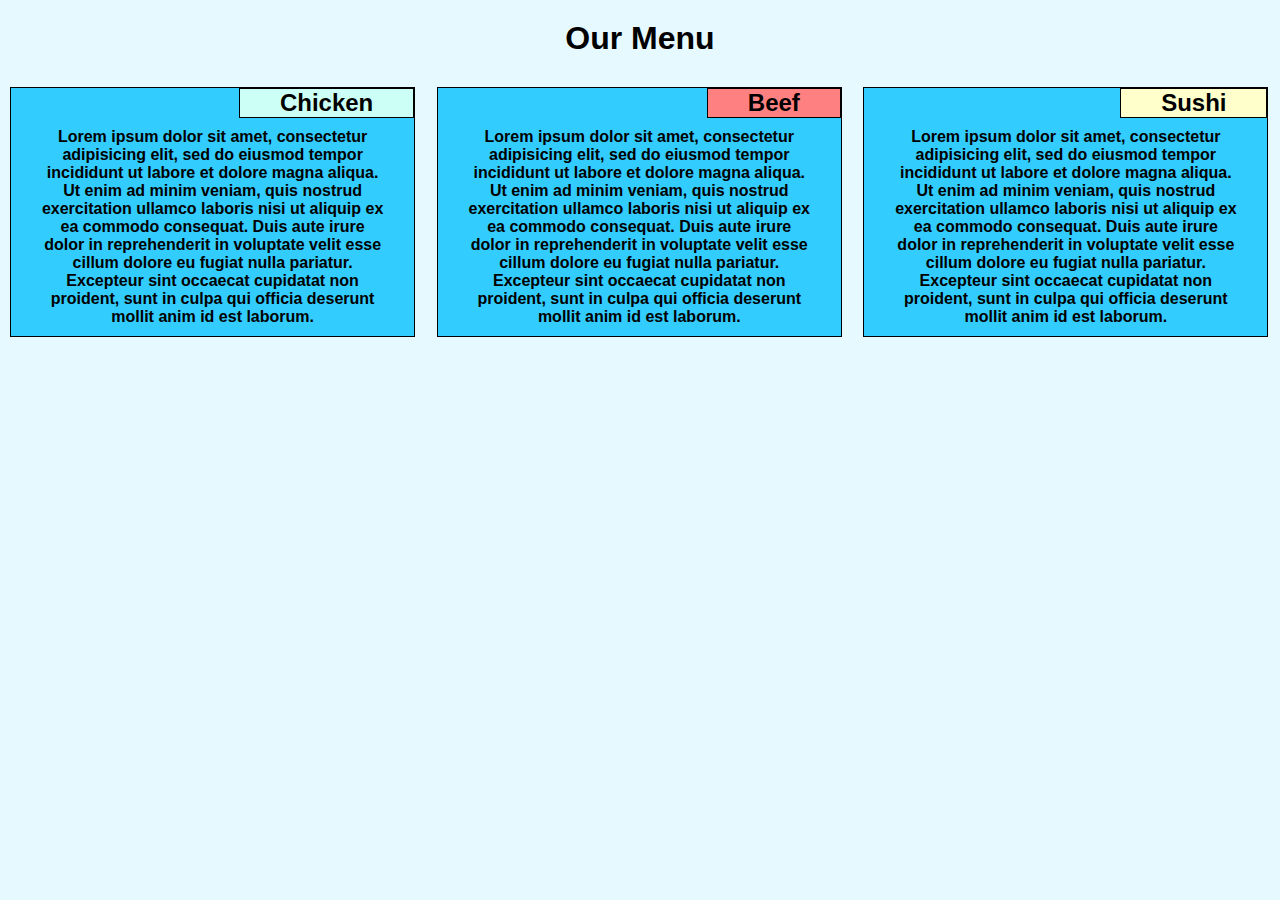
<file: module2_Solution/index.html>
<!DOCTYPE html>
<html>
	<head>
		<title>Assignment 2</title>
		<meta charset="utf-8">
		<meta name="viewport"content="width=device-width, initial-scale=1" >
		<link rel="stylesheet" type="text/css" href="css/styles.css">
	</head>
	<body>
		<h1>Our Menu</h1>
		<div class="row">
			<div class = "col-lg-4 col-md-6 col-sm-12">

				<div class = "container" >
					<h2 id = "h2_1">Chicken</h2>
				
					<p>Lorem ipsum dolor sit amet, consectetur adipisicing elit, sed do eiusmod
					tempor incididunt ut labore et dolore magna aliqua. Ut enim ad minim veniam,
					quis nostrud exercitation ullamco laboris nisi ut aliquip ex ea commodo
					consequat. Duis aute irure dolor in reprehenderit in voluptate velit esse
					cillum dolore eu fugiat nulla pariatur. Excepteur sint occaecat cupidatat non
					proident, sunt in culpa qui officia deserunt mollit anim id est laborum.</p>
				</div>
				
			</div>

			<div class = "col-lg-4 col-md-6 col-sm-12">
				<div class = "container"  >
					<h2 id = "h2_2">Beef</h2>
					<p>Lorem ipsum dolor sit amet, consectetur adipisicing elit, sed do eiusmod
					tempor incididunt ut labore et dolore magna aliqua. Ut enim ad minim veniam,
					quis nostrud exercitation ullamco laboris nisi ut aliquip ex ea commodo
					consequat. Duis aute irure dolor in reprehenderit in voluptate velit esse
					cillum dolore eu fugiat nulla pariatur. Excepteur sint occaecat cupidatat non
					proident, sunt in culpa qui officia deserunt mollit anim id est laborum.</p>
				</div>
				
			</div>

			<div class = "col-lg-4 col-md-12 col-sm-12">
				<div class = "container" >
					<h2 id = "h2_3">Sushi</h2>
					<p>Lorem ipsum dolor sit amet, consectetur adipisicing elit, sed do eiusmod
					tempor incididunt ut labore et dolore magna aliqua. Ut enim ad minim veniam,
					quis nostrud exercitation ullamco laboris nisi ut aliquip ex ea commodo
					consequat. Duis aute irure dolor in reprehenderit in voluptate velit esse
					cillum dolore eu fugiat nulla pariatur. Excepteur sint occaecat cupidatat non
					proident, sunt in culpa qui officia deserunt mollit anim id est laborum.</p>
				</div>
				
			</div>
			
		</div>
		
	</body>
</html>
</file>
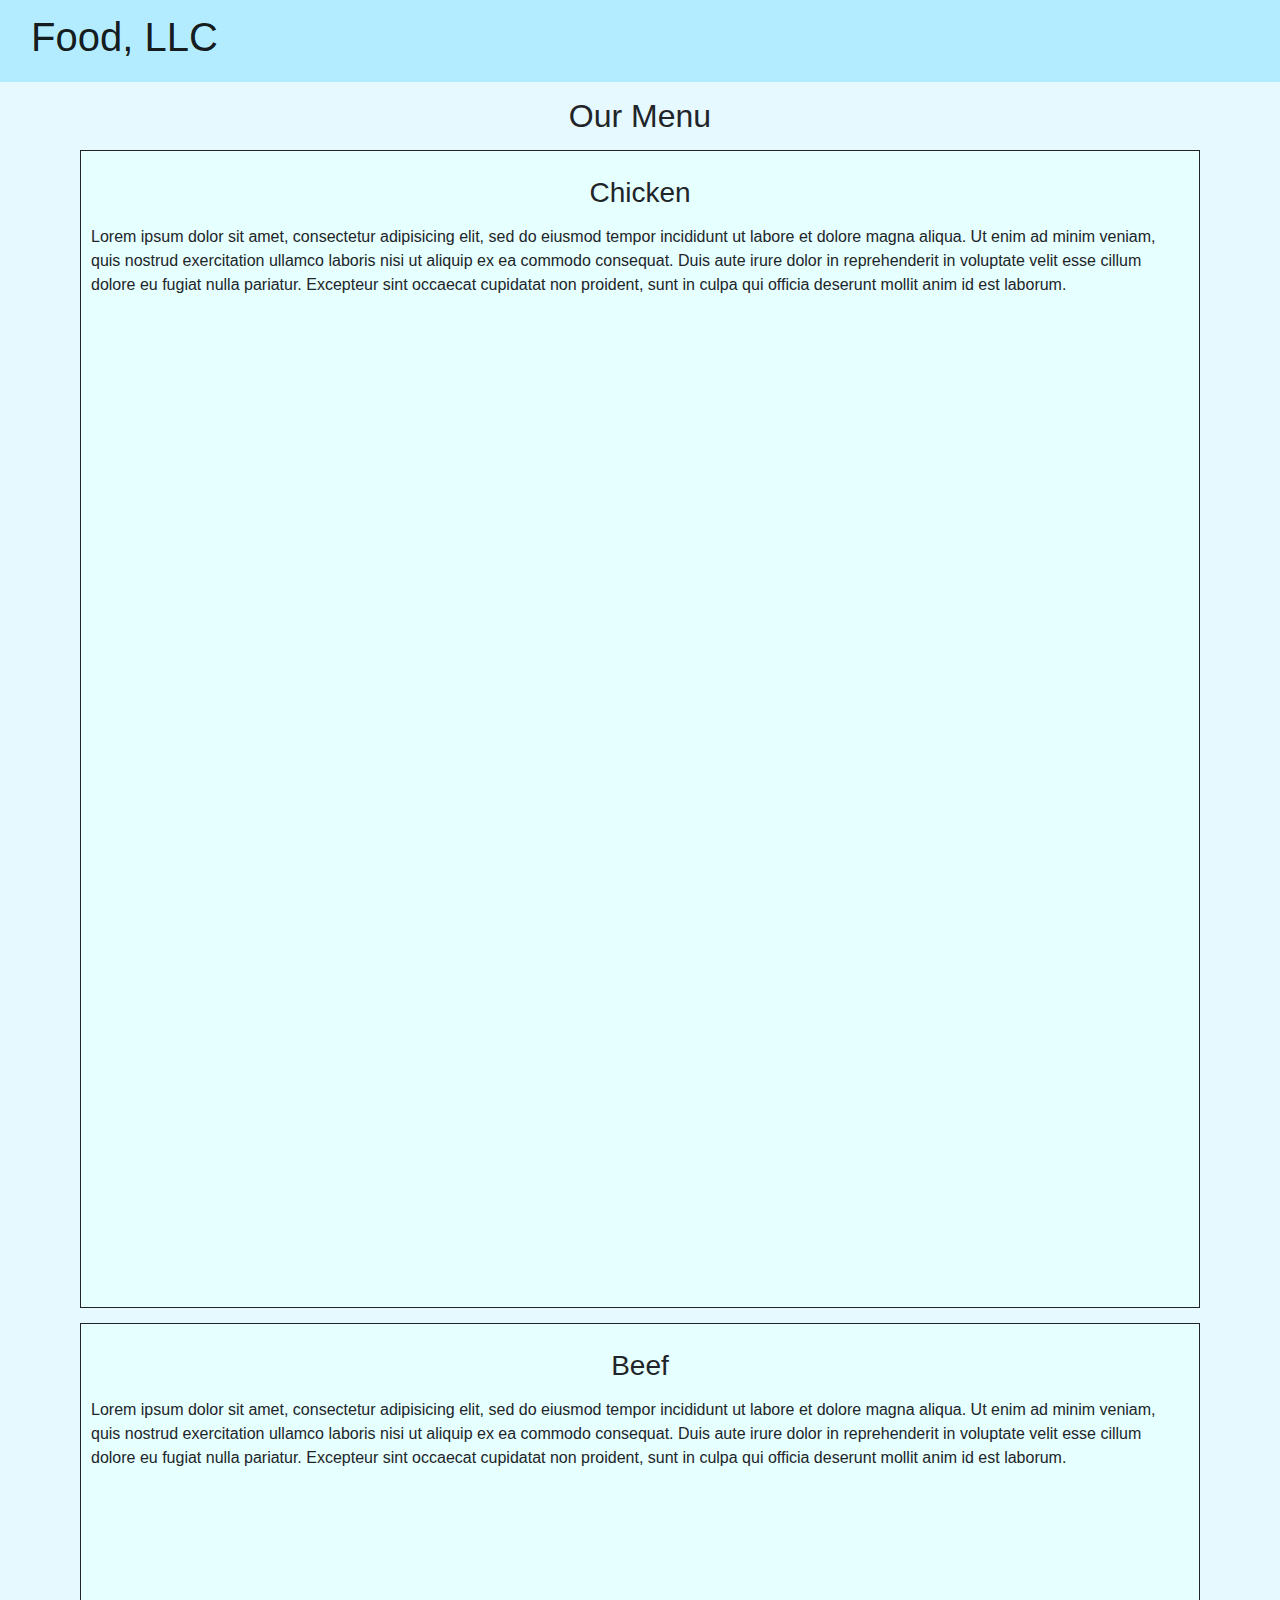
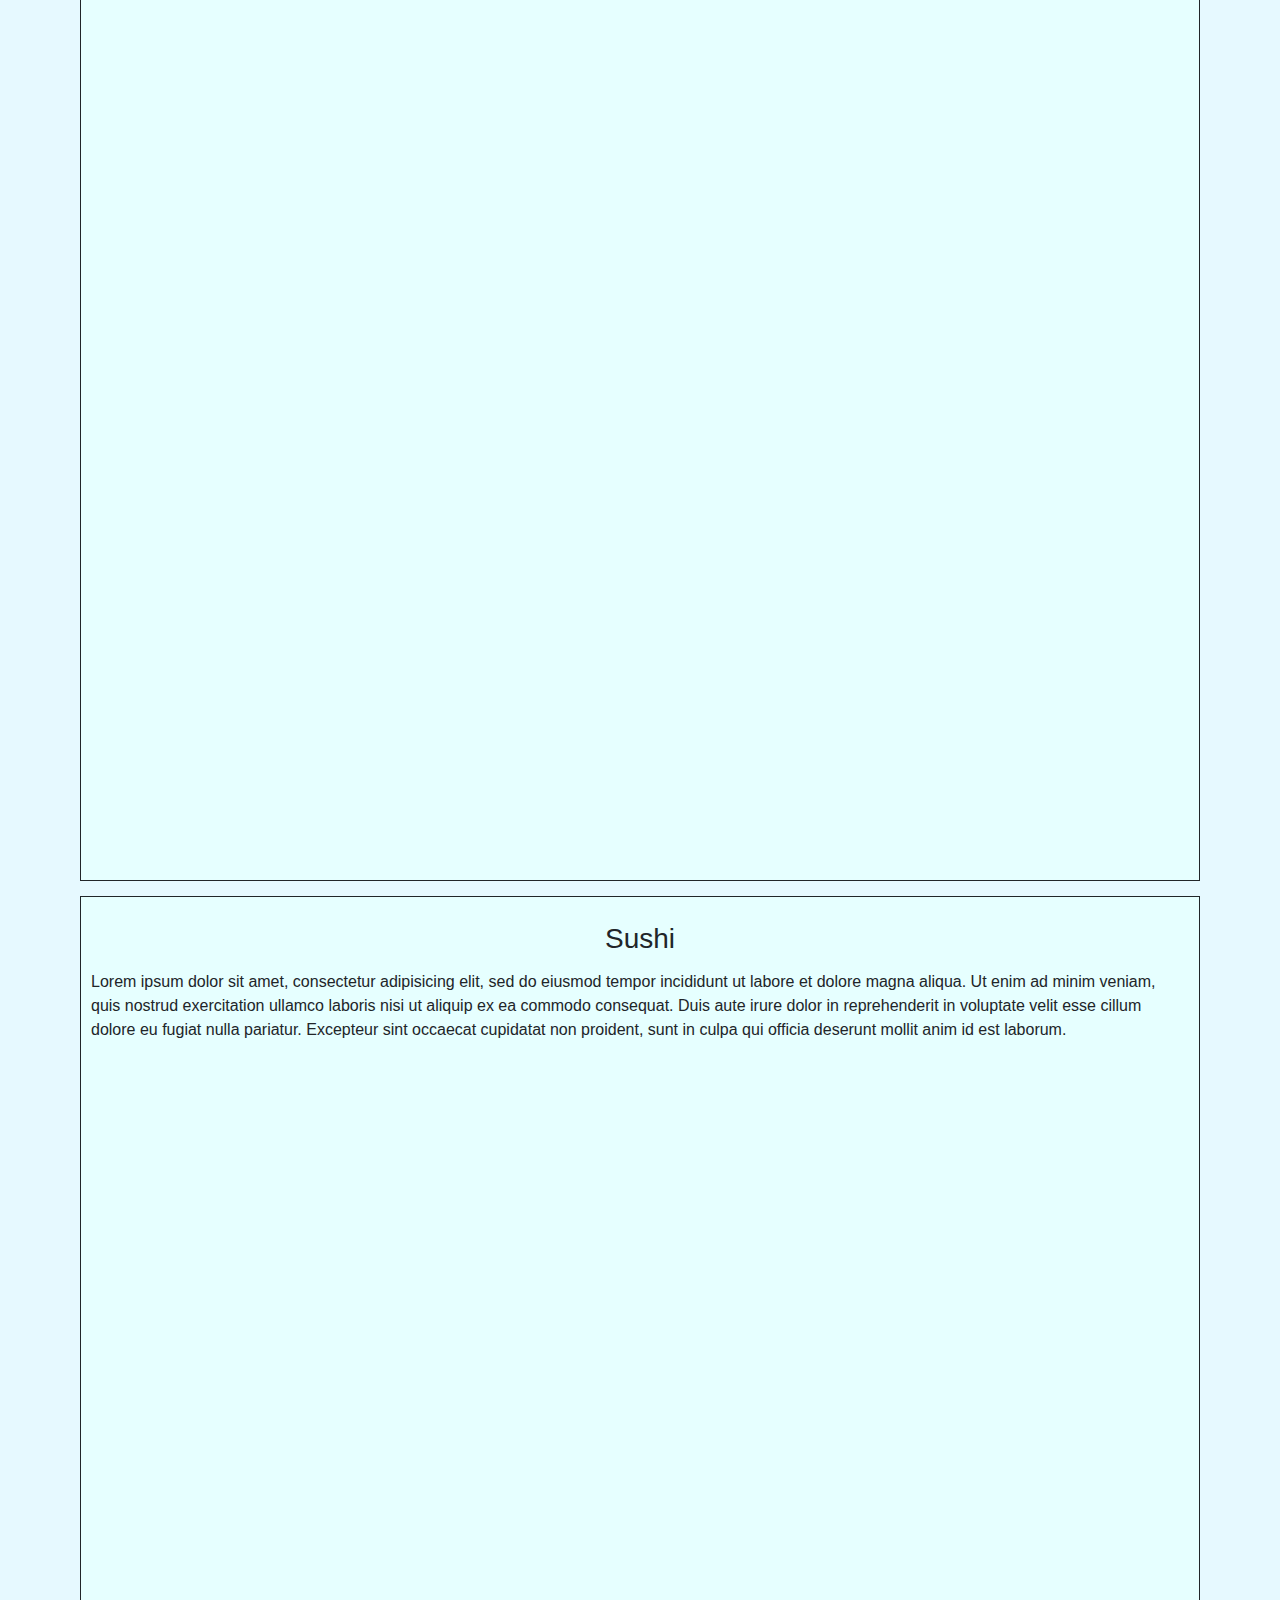
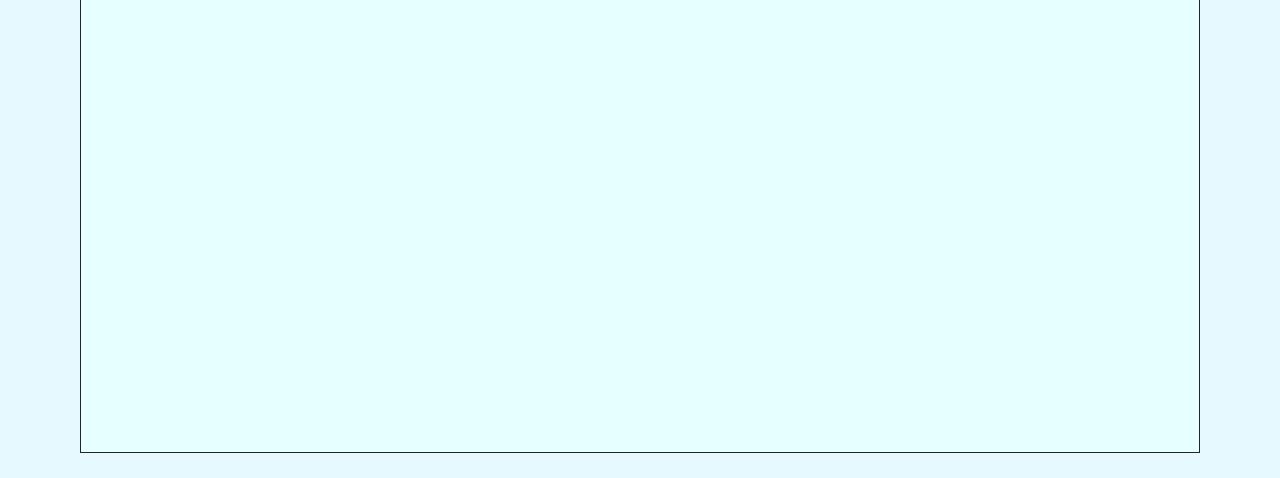
<file: module3_Solution/index.html>
<!DOCTYPE html>

<html>
	<head>
		<meta charset="utf-8">
		<meta name="viewport"content="width=device-width, initial-scale=1" >
		<meta http-equiv="X-UA-Compatible" content="IE=edge">

		<title>Assignment Solution for Module 3</title>
		<!--css files-->
		<link rel="stylesheet" type="text/css" href="css/bootstrap.min.css">
		<link rel="stylesheet" type="text/css" href="css/styles.css"> <!--This is our own css file where we can override bootstrap.css properties, that's why it is putted after bootstrap.min.css-->
		

	</head>
	<body>

		<header>
			<nav id="header-nav" class="navbar navbar-expand-sm navbar-light ">
				<div class="container-fluid">
					<a class="navbar-brand" href="index.html"><h1>Food, LLC</h1></a>
					
					 <button class="navbar-toggler" type="button" data-toggle="collapse" data-target="#navbarNav" aria-controls="navbarNav" aria-expanded="false" aria-label="Toggle navigation">
					    <span class="navbar-toggler-icon"></span>
					  </button>
					  <div class="collapse navbar-collapse" id="navbarNav">
					    <ul class="navbar-nav">
					      <li class="nav-item active">
					        <a class="nav-link d-sm-none" href="#chicken">Chicken</a>
					      </li>
					      <li class="nav-item active">
					        <a class="nav-link d-sm-none" href="#beef">Beef</a>
					      </li>
					      <li class="nav-item active">
					        <a class="nav-link d-sm-none" href="#sushi">Sushi</a>
					      </li>
					     
					    </ul>
					  </div>

				</div>
			</nav>
			
		</header>

	

		<div class="container">
			<div class="text-center">
				<h2>Our Menu</h2>
			</div>

			<div class="row">
				<div class="col-xs-12 col-sm-6 col-md-4 col-xl-12">
					<div id="chicken" class = "box">
						<h3 class="text-center">Chicken</h3>
						<p>Lorem ipsum dolor sit amet, consectetur adipisicing elit, sed do eiusmod
						tempor incididunt ut labore et dolore magna aliqua. Ut enim ad minim veniam,
						quis nostrud exercitation ullamco laboris nisi ut aliquip ex ea commodo
						consequat. Duis aute irure dolor in reprehenderit in voluptate velit esse
						cillum dolore eu fugiat nulla pariatur. Excepteur sint occaecat cupidatat non
						proident, sunt in culpa qui officia deserunt mollit anim id est laborum. 
						<a class="top" href="#top">Back to the top</a></p>
					</div>
				</div>
				<div class="col-xs-12 col-sm-6 col-md-4 col-xl-12">
					<div id="beef" class = "box">
						<h3 class="text-center">Beef</h3>
						<p>Lorem ipsum dolor sit amet, consectetur adipisicing elit, sed do eiusmod
						tempor incididunt ut labore et dolore magna aliqua. Ut enim ad minim veniam,
						quis nostrud exercitation ullamco laboris nisi ut aliquip ex ea commodo
						consequat. Duis aute irure dolor in reprehenderit in voluptate velit esse
						cillum dolore eu fugiat nulla pariatur. Excepteur sint occaecat cupidatat non
						proident, sunt in culpa qui officia deserunt mollit anim id est laborum.
						<a class="top" href="#top">Back to the top</a></p>
					</div>
				</div>
				<div class="col-xs-12 col-sm-12 col-md-4 col-xl-12">
					<div id="sushi" class = "box">
						<h3 class="text-center">Sushi</h3>
						<p>Lorem ipsum dolor sit amet, consectetur adipisicing elit, sed do eiusmod
						tempor incididunt ut labore et dolore magna aliqua. Ut enim ad minim veniam,
						quis nostrud exercitation ullamco laboris nisi ut aliquip ex ea commodo
						consequat. Duis aute irure dolor in reprehenderit in voluptate velit esse
						cillum dolore eu fugiat nulla pariatur. Excepteur sint occaecat cupidatat non
						proident, sunt in culpa qui officia deserunt mollit anim id est laborum.
						<a class="top" href="#top">Back to the top</a></p>
					</div>
				</div>
			</div>
		</div>
		<!--Jquery (Bootstrap JS plugins depends on it)-->
		<!--<script type="js/jquery-3.4.1.min.js"></script> This is declared always firts-->
		<!--<script type="js/bootstrap.slim.min.js"></script> This is declared after jquery-3.x.min.js-->
		
		<script src="https://code.jquery.com/jquery-3.3.1.slim.min.js" integrity="sha384-q8i/X+965DzO0rT7abK41JStQIAqVgRVzpbzo5smXKp4YfRvH+8abtTE1Pi6jizo" crossorigin="anonymous"></script>
	    <script src="https://cdnjs.cloudflare.com/ajax/libs/popper.js/1.14.7/umd/popper.min.js" integrity="sha384-UO2eT0CpHqdSJQ6hJty5KVphtPhzWj9WO1clHTMGa3JDZwrnQq4sF86dIHNDz0W1" crossorigin="anonymous"></script>
	    <script src="https://stackpath.bootstrapcdn.com/bootstrap/4.3.1/js/bootstrap.min.js" integrity="sha384-JjSmVgyd0p3pXB1rRibZUAYoIIy6OrQ6VrjIEaFf/nJGzIxFDsf4x0xIM+B07jRM" crossorigin="anonymous"></script>
		<script type="js/script.js"></script><!--This our own javascript file-->


	</body>
</html>
</file>
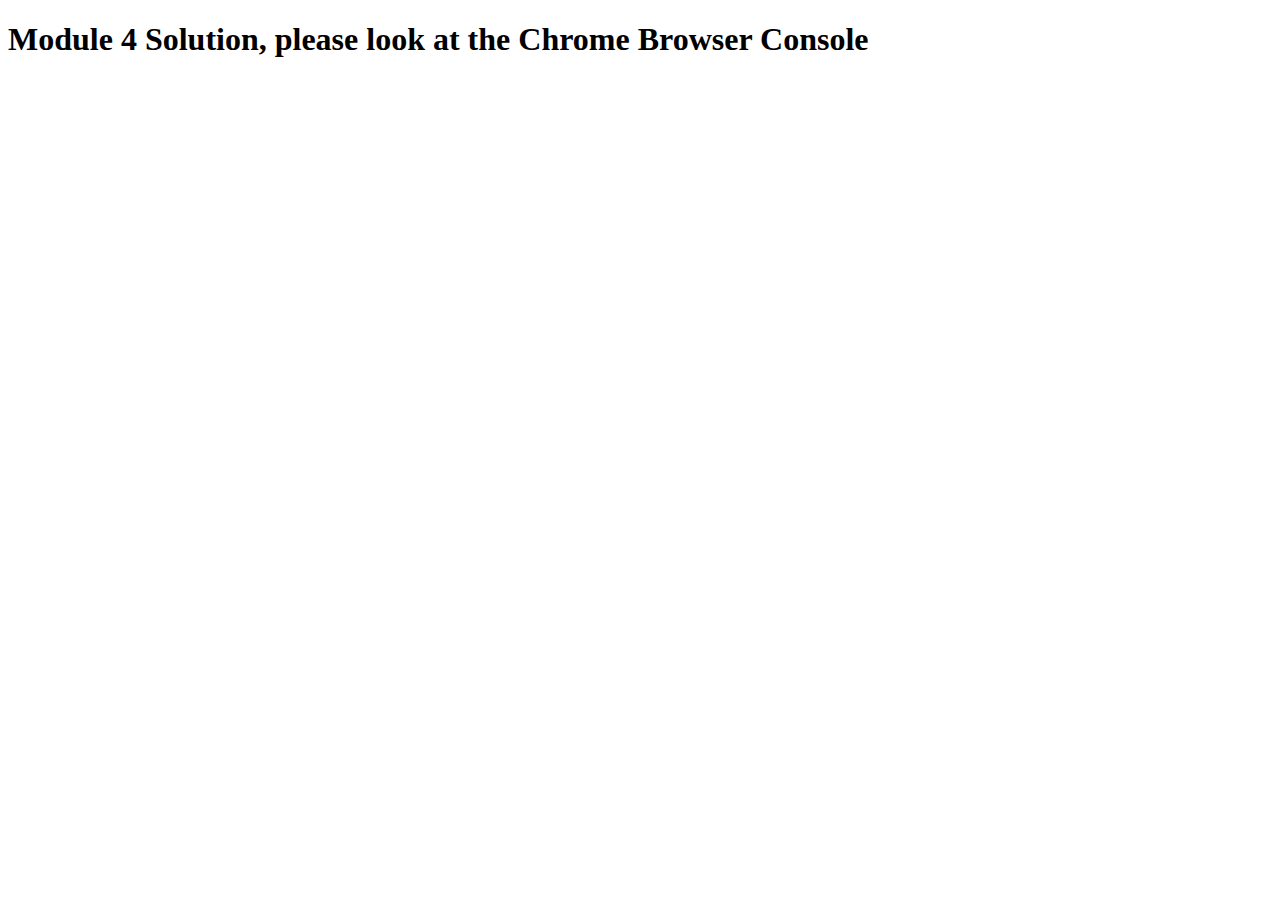
<file: module4_Solution/index.html>
<!DOCTYPE html>
<html>
<head>
  <meta charset="utf-8">
  <meta lang="en">
  <title>Module 4 Solution Starter</title>
  <script>
    var names = []; // DO NOT REMOVE
  </script>
  <script src="SpeakHello.js"></script>
  <script src="SpeakGoodBye.js"></script>
  <script src="script.js"></script>
</head>
<body>
  <h1>Module 4 Solution, please look at the Chrome Browser Console</h1>
</body>
</html>
</file>
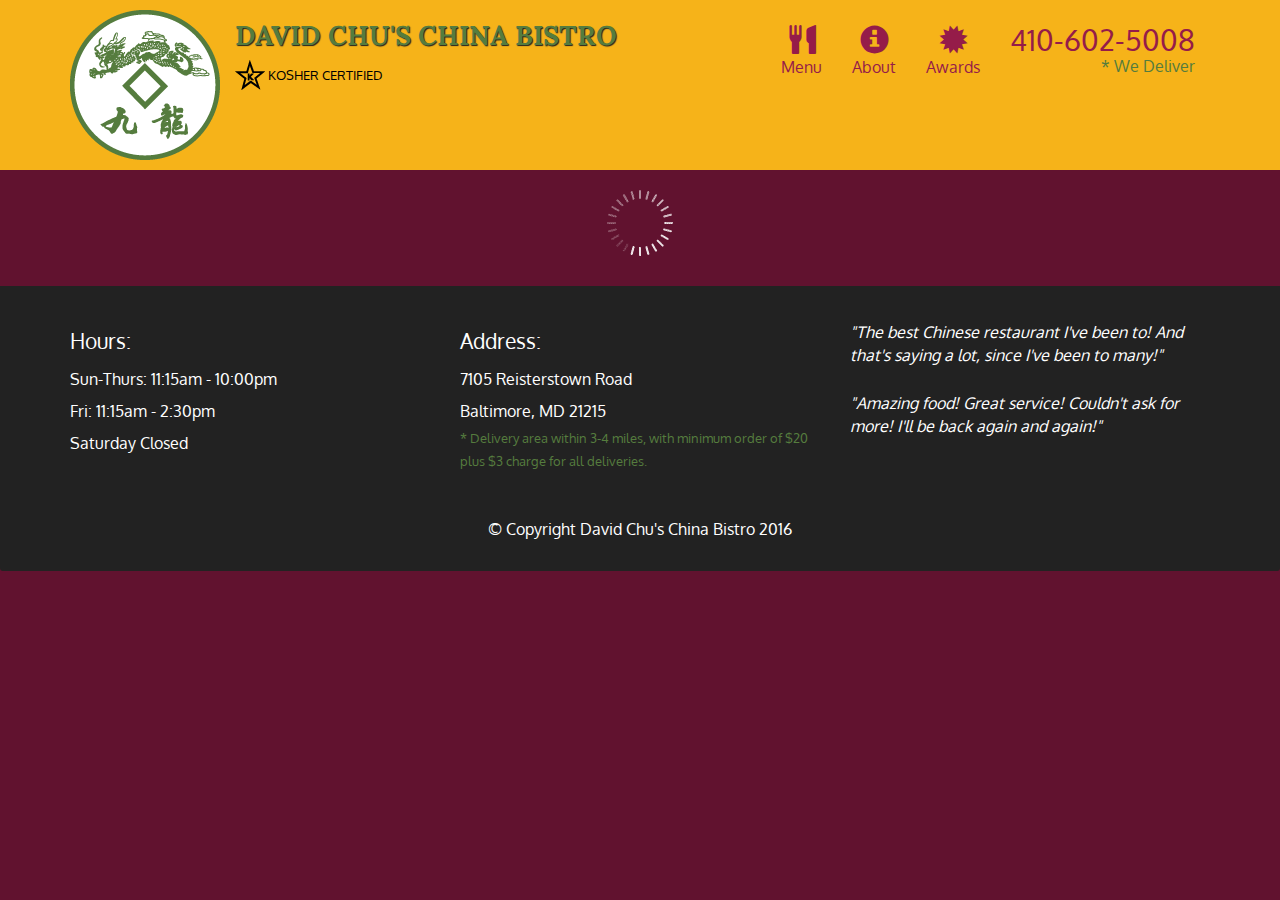
<file: module5_Solution/index.html>
<!doctype html>
<html lang="en">
  <head>
    <meta charset="utf-8">
    <meta http-equiv="X-UA-Compatible" content="IE=edge">
    <meta name="viewport" content="width=device-width, initial-scale=1">
    <title>David Chu's China Bistro</title>
    <link rel="stylesheet" href="css/bootstrap.min.css">
    <link rel="stylesheet" href="css/styles.css">
    <link href='https://fonts.googleapis.com/css?family=Oxygen:400,300,700' rel='stylesheet' type='text/css'>
    <link href='https://fonts.googleapis.com/css?family=Lora' rel='stylesheet' type='text/css'>
  </head>
<body>
  <header>
    <nav id="header-nav" class="navbar navbar-default">
      <div class="container">
        <div class="navbar-header">
          <a href="index.html" class="pull-left visible-md visible-lg">
            <div id="logo-img" alt="Logo image"></div>
          </a>

          <div class="navbar-brand">
            <a href="index.html"><h1>David Chu's China Bistro</h1></a>
            <p>
              <img src="images/star-k-logo.png" alt="Kosher certification">
              <span>Kosher Certified</span>
            </p>
          </div>

          <button id="navbarToggle" type="button" class="navbar-toggle collapsed" data-toggle="collapse" data-target="#collapsable-nav" aria-expanded="false">
            <span class="sr-only">Toggle navigation</span>
            <span class="icon-bar"></span>
            <span class="icon-bar"></span>
            <span class="icon-bar"></span>
          </button>
        </div>
        
        <div id="collapsable-nav" class="collapse navbar-collapse">
           <ul id="nav-list" class="nav navbar-nav navbar-right">
            <li id="navHomeButton" class="visible-xs active">
              <a href="index.html">
                <span class="glyphicon glyphicon-home"></span> Home</a>
            </li>
            <li id="navMenuButton">
              <a href="#" onclick="$dc.loadMenuCategories();">
                <span class="glyphicon glyphicon-cutlery"></span><br class="hidden-xs"> Menu</a>
            </li>
            <li>
              <a href="#">
                <span class="glyphicon glyphicon-info-sign"></span><br class="hidden-xs"> About</a>
            </li>
            <li>
              <a href="#">
                <span class="glyphicon glyphicon-certificate"></span><br class="hidden-xs"> Awards</a>
            </li>
            <li id="phone" class="hidden-xs">
              <a href="tel:410-602-5008">
                <span>410-602-5008</span></a><div>* We Deliver</div>
            </li>
          </ul><!-- #nav-list -->
        </div><!-- .collapse .navbar-collapse -->
      </div><!-- .container -->
    </nav><!-- #header-nav -->
  </header>

  <div id="call-btn" class="visible-xs">
    <a class="btn" href="tel:410-602-5008">
    <span class="glyphicon glyphicon-earphone"></span>
    410-602-5008
    </a>
  </div>
  <div id="xs-deliver" class="text-center visible-xs">* We Deliver</div>

  <div id="main-content" class="container"></div> <!-- Main container -->

  <footer class="panel-footer">
    <div class="container">
      <div class="row">
        <section id="hours" class="col-sm-4">
          <span>Hours:</span><br>
          Sun-Thurs: 11:15am - 10:00pm<br>
          Fri: 11:15am - 2:30pm<br>
          Saturday Closed
          <hr class="visible-xs">
        </section>
        <section id="address" class="col-sm-4">
          <span>Address:</span><br>
          7105 Reisterstown Road<br>
          Baltimore, MD 21215
          <p>* Delivery area within 3-4 miles, with minimum order of $20 plus $3 charge for all deliveries.</p>
          <hr class="visible-xs">
        </section>
        <section id="testimonials" class="col-sm-4">
          <p>"The best Chinese restaurant I've been to! And that's saying a lot, since I've been to many!"</p>
          <p>"Amazing food! Great service! Couldn't ask for more! I'll be back again and again!"</p>
        </section>
      </div>
      <div class="text-center">&copy; Copyright David Chu's China Bistro 2016</div>
    </div>
  </footer>

  <!-- jQuery (Bootstrap JS plugins depend on it) -->
  <script src="js/jquery-2.1.4.min.js"></script>
  <script src="js/bootstrap.min.js"></script>
  <script src="js/ajax-utils.js"></script>
  <script src="js/script.js"></script>
</body>
</html>
</file>
<file: module2_Solution/css/styles.css>
* {
	font-family: sans-serif;
	margin: 0;
	padding: 0;
	box-sizing: border-box;
}

body {
	background-color: #e6f9ff;
}

h1 {
	text-align: center;
	padding: 20px;
}

h2 {
	border: 1px solid;
	position: absolute;
	top: 0;	
	right: 0;
	padding: 0px 40px 0px 40px;
}

h2#h2_1 {
	background-color: #ccfff5
}

h2#h2_2 {
	background-color: #ff8080
}

h2#h2_3 {
	background-color: #ffffcc
}

.row {
	width: 100%;
}

.container {
	align-content: center;
	border: 1px solid;
	padding: 40px 10px 10px 10px;
	position: relative;
	width: 95%;
	height: auto;
	margin:10px;
	background-color: #33ccff
}



p {
	
	width: 90%;
	height: auto;
	font-family: Helvetica;
	text-align: center;
	font-weight: bold;
	margin-right: auto;
	margin-left: auto;
	
}

/********** Desktop divices only **********/

@media (min-width: 992px) {

	.col-lg-1, .col-lg-2, .col-lg-3, .col-lg-4, .col-lg-5, .col-lg-6, .col-lg-7, .col-lg-8, .col-lg-9, .col-lg-10, .col-lg-11, .col-lg-12 {
		float: left;
		
	}

  .col-lg-1 {
		width: 8.33%;
  }

  .col-lg-2 {
		width: 16.66%;
  }

  .col-lg-3 {
		width: 25%;
  }

  .col-lg-4 {
		width: 33.33%;
  }

  .col-lg-5 {
		width: 41.66%;
  }

  .col-lg-6 {
		width: 50%;
  }

  .col-lg-7 {
		width: 58.33%;
  }

  .col-lg-8 {
		width: 66.66%;
  }

  .col-lg-9 {
		width: 74.99%;
  }

  .col-lg-10 {
		width: 83.33%;
  }

  .col-lg-11 {
		width: 91.66%;
  }

  .col-lg-12 {
		width: 100%;
  }

}



/********** Tablet devices only **********/

@media (min-width: 768px) and (max-width: 991px) {

	.col-md-1, .col-md-2, .col-md-3, .col-md-4, .col-md-5, .col-md-6, .col-md-7, .col-md-8, .col-md-9, .col-md-10, .col-md-11, .col-md-12 {
		float: left;
		
  }

  .col-md-1 {
		width: 8.33%;
  }

  .col-md-2 {
		width: 16.66%;
  }

  .col-md-3 {
		width: 25%;
  }

  .col-md-4 {
		width: 33.33%;
  }

  .col-md-5 {
		width: 41.66%;
  }

	.col-md-6 {
		 width: 50%;
  }

	.col-md-7 {
		width: 58.33%;
  }

	.col-md-8 {
		width: 66.66%;
  }

	.col-md-9 {
		 width: 74.99%;
  }

	.col-md-10 {
		width: 83.33%;
  }

	.col-md-11 {
		width: 91.66%;
  }

	.col-md-12 {
		width: 102.5%;
  }

}

@media (max-width: 767px) {

	.col-sm-1, .col-sm-2, .col-sm-3, .col-sm-4, .col-sm-5, .col-sm-6, .col-sm-7, .col-sm-8, .col-sm-9, .col-sm-10, .col-sm-11, .col-sm-12 {
		float: left;
		
  }

  .col-sm-1 {
		width: 8.33%;
  }

  .col-sm-2 {
		width: 16.66%;
  }

  .col-sm-3 {
		width: 25%;
  }

  .col-sm-4 {
		width: 33.33%;
  }

  .col-sm-5 {
		width: 41.66%;
  }

	.col-sm-6 {
		 width: 50%;
  }

	.col-sm-7 {
		width: 58.33%;
  }

	.col-sm-8 {
		width: 66.66%;
  }

	.col-sm-9 {
		 width: 74.99%;
  }

	.col-sm-10 {
		width: 83.33%;
  }

	.col-sm-11 {
		width: 91.66%;
  }

	.col-sm-12 {
		width: 100%;
  }

}
</file>
<file: module3_Solution/css/styles.css>
.text-center {
	margin: 15px;
}

body {
	background-color: #e6f9ff;
}

@media (min-width: 576px) {
  	a.top {
		visibility: hidden;
	}
}

@media (max-width: 577px) {
	a.top {
		visibility: visible;
	}
}
 p {
 	margin-bottom: 1000px;
 }

#header-nav {
	background-color: #b3ecff;
	border-radius: 0;
	border: 0;
}

.navbar-light .navbar-toggler {
  color: rgba(0, 0, 0, 0.5);
  border-color: rgba(0, 0, 0, 0.3);
}

#navbarNav {
	
	font-size: 25px;

}

.nav-link {
	border: 1px solid;
}

.navbar-brand {
	font-size: 2rem;
	font-family: sans-serif;
}

.box {
	border: 1px solid;
	padding: 10px;
	background-color: #e6ffff;
}

.row {
	margin-bottom: 10px;
}

.row > div {
	padding-right: 10px;
	padding-left: 10px;
	padding-bottom: 15px;

}
</file>
<file: module5_Solution/css/styles.css>
body {
  font-size: 16px;
  color: #fff;
  background-color: #61122f;
  font-family: 'Oxygen', sans-serif;
}

/** HEADER **/
#header-nav {
  background-color: #f6b319;
  border-radius: 0;
  border: 0;
}

#logo-img {
  background: url('../images/restaurant-logo_large.png') no-repeat;
  width: 150px;
  height: 150px;
  margin: 10px 15px 10px 0;
}

.navbar-brand {
  padding-top: 25px;
}
.navbar-brand h1 { /* Restaurant name */
  font-family: 'Lora', serif;
  color: #557c3e;
  font-size: 1.5em;
  text-transform: uppercase;
  font-weight: bold;
  text-shadow: 1px 1px 1px #222;
  margin-top: 0;
  margin-bottom: 0;
  line-height: .75;
}
.navbar-brand a:hover, .navbar-brand a:focus {
  text-decoration: none;
}
.navbar-brand p { /* Kosher cert */
  color: #000;
  text-transform: uppercase;
  font-size: .7em;
  margin-top: 15px;
}
.navbar-brand p span { /* Star-K */
  vertical-align: middle;
}

#nav-list {
  margin-top: 10px;
}
#nav-list a {
  color: #951C49;
  text-align: center;
}
#nav-list a:hover {
  background: #E7E7E7;
}
#nav-list a span {
  font-size: 1.8em;
}

#phone {
  margin-top: 5px;
}
#phone a { /* Phone number */
  text-align: right;
  padding-bottom: 0;
}
#phone div { /* We Deliver */
  color: #557c3e;
  text-align: right;
  padding-right: 15px;
}

.navbar-header button.navbar-toggle, .navbar-header .icon-bar {
  border: 1px solid #61122f;
}
.navbar-header button.navbar-toggle {
  clear: both;
  margin-top: -30px;
}
/* END HEADER */

/* FOOTER */
.panel-footer {
  margin-top: 30px;
  padding-top: 35px;
  padding-bottom: 30px;
  background-color: #222;
  border-top: 0;
}
.panel-footer div.row {
  margin-bottom: 35px;
}
#hours, #address {
  line-height: 2;
}
#hours > span, #address > span {
  font-size: 1.3em;
}
#address p {
  color: #557c3e;
  font-size: .8em;
  line-height: 1.8;
}
#testimonials {
  font-style: italic;
}
#testimonials p:nth-child(2) {
  margin-top: 25px;
}
/* END FOOTER */



/* HOME PAGE */
.container .jumbotron {
  box-shadow: 0 0 50px #3F0C1F;
  border: 2px solid #3F0C1F;
}

#menu-tile, #specials-tile, #map-tile {
  height: 250px;
  width: 100%;
  margin-bottom: 15px;
  position: relative;
  border: 2px solid #3F0C1F;
  overflow: hidden;
}
#menu-tile:hover, #specials-tile:hover, #map-tile:hover {
  box-shadow: 0 1px 5px 1px #cccccc;
}
#menu-tile {
  background: url('../images/menu-tile.jpg') no-repeat;
  background-position: center;
}
#specials-tile {
  background: url('../images/specials-tile.jpg') no-repeat;
  background-position: center;
}
#menu-tile span, #specials-tile span, #map-tile span {
  position: absolute;
  bottom: 0;
  right: 0;
  width: 100%;
  text-align: center;
  font-size: 1.6em;
  text-transform: uppercase;
  background-color: #000;
  color: #fff;
  opacity: .8;
}
/* END HOME PAGE */

/* MENU CATEGORIES PAGE */
.category-tile { 
  position: relative;
  border: 2px solid #3F0C1F;
  overflow: hidden;
  width: 200px;
  height: 200px;
  margin: 0 auto 15px;
}
.category-tile span {
  position: absolute;
  bottom: 0;
  right: 0;
  width: 100%;
  text-align: center;
  font-size: 1.2em;
  text-transform: uppercase;
  background-color: #000;
  color: #fff;
  opacity: .8;
}
.category-tile:hover {
  box-shadow: 0 1px 5px 1px #cccccc;
}

#menu-categories-title + div {
  margin-bottom: 50px;
}
/* END MENU CATEGORIES PAGE */

/* SINGLE CATEGORY PAGE */
.menu-item-tile {
  margin-bottom: 25px;
}
.menu-item-tile hr {
  width: 80%;
}
.menu-item-tile .menu-item-price {
  font-size: 1.1em;
  text-align: right;
  margin-top: -15px;
  margin-right: -15px;
}
.menu-item-tile .menu-item-price span {
  font-size: .6em;
}
.menu-item-photo {
  position: relative;
  border: 2px solid #3F0C1F; 
  overflow: hidden;
  padding: 0;
  margin-right: -15px;
  margin-left: auto;
  margin-bottom: 20px;
  max-width: 250px;
}
.menu-item-photo div {
  position: absolute;
  bottom: 0;
  right: 0;
  width: 80px;
  background-color: #557c3e;
  text-align: center;
}
.menu-item-description {
  padding-right: 30px;
}
h3.menu-item-title {
  margin: 0 0 10px;
}
.menu-item-details {
  font-size: .9em;
  font-style: italic;
}
/* END SINGLE CATEGORY PAGE */


/********** Large devices only **********/
@media (min-width: 1200px) {
  .container .jumbotron {
    background: url('../images/jumbotron_1200.jpg') no-repeat;
    height: 675px;
  }
}

/********** Medium devices only **********/
@media (min-width: 992px) and (max-width: 1199px) {
  /* Header */
  #logo-img {
    background: url('../images/restaurant-logo_medium.png') no-repeat;
    width: 100px;
    height: 100px;
    margin: 5px 5px 5px 0;
  }
  /* End Header */

  /* Home Page */
  .container .jumbotron {
    background: url('../images/jumbotron_992.jpg') no-repeat;
    height: 558px;
  }
  /* End Home Page */
}

/********** Small devices only **********/
@media (min-width: 768px) and (max-width: 991px) {
  /* Home Page */
  .container .jumbotron {
    background: url('../images/jumbotron_768.jpg') no-repeat;
    height: 432px;
  }
  /* End Home Page */
}

/********** Extra small devices only **********/
@media (max-width: 767px) {
  /* Header */
  .navbar-brand {
    padding-top: 10px;
    height: 80px;
  }
  .navbar-brand h1 { /* Restaurant name */
    padding-top: 10px;
    font-size: 5vw; /* 1vw = 1% of viewport width */
  }
  .navbar-brand p { /* Kosher cert */
    font-size: .6em;
    margin-top: 12px;
  }
  .navbar-brand p img { /* Star-K */
    height: 20px;
  }

  #collapsable-nav a { /* Collapsed nav menu text */
    font-size: 1.2em;
  }
  #collapsable-nav a span { /* Collapsed nav menu glyph */
    font-size: 1em;
    margin-right: 5px;
  }

  #call-btn > a {
    font-size: 1.5em;
    display: block;
    margin: 0 20px;
    padding: 10px;
    border: 2px solid #fff;
    background-color: #f6b319;
    color: #951c49;
  }
  #xs-deliver {
    margin-top: 5px;
    font-size: .7em;
    letter-spacing: .1em;
    text-transform: uppercase;
  }
  /* End Header */

  /* Footer */
  .panel-footer section {
    margin-bottom: 30px;
    text-align: center;
  }
  .panel-footer section:nth-child(3) {
    margin-bottom: 0; /* margin already exists on the whole row */
  }
  .panel-footer section hr {
    width: 50%;
  }
  /* End Footer */

  /* Home Page */
  .container .jumbotron {
    margin-top: 30px;
    padding: 0;
  }
  #menu-tile, #specials-tile {
    width: 360px;
    margin: 0 auto 15px;
  }

  .menu-item-photo {
    margin-right: auto;
  }
  .menu-item-tile .menu-item-price {
    text-align: center;
  }
  .menu-item-description {
    text-align: center;;
  }
}


/********** Super extra small devices Only :-) (e.g., iPhone 4) **********/
@media (max-width: 479px) {
  /* Header */
  .navbar-brand h1 { /* Restaurant name */
    padding-top: 5px;
    font-size: 6vw;
  }
  /* End Header */
  
  /* Home page */
  #menu-tile, #specials-tile {
    width: 280px;
    margin: 0 auto 15px;
  }

  .col-xxs-12 {
    position: relative;
    min-height: 1px;
    padding-right: 15px;
    padding-left: 15px;
    float: left;
    width: 100%;
  }
}
</file>
